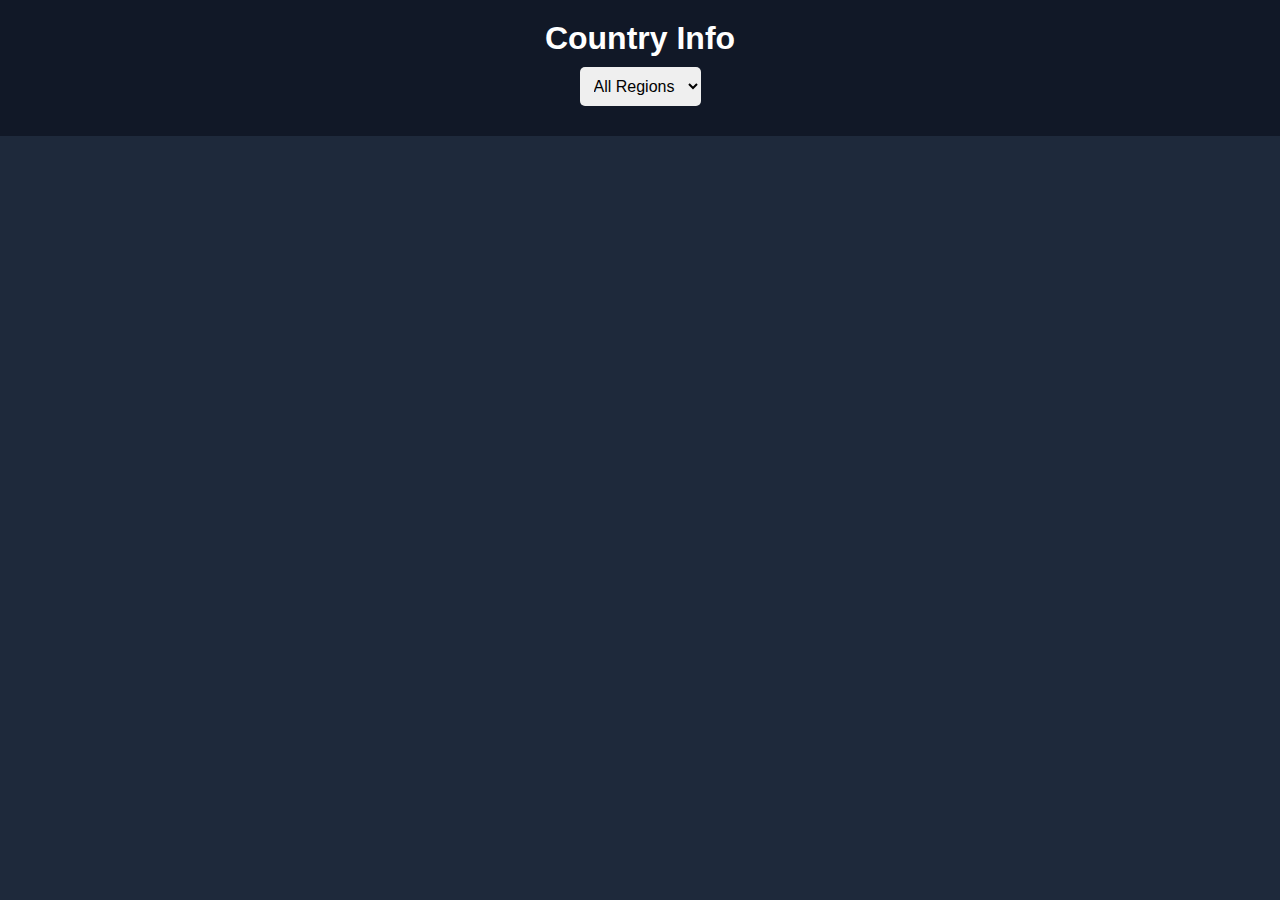
<file: index.html>
<!DOCTYPE html>
<html lang="en">
<head>
    <meta charset="UTF-8">
    <meta name="viewport" content="width=device-width, initial-scale=1.0">
    <title>Countries Info</title>
    <link rel="stylesheet" href="stayle.css">
</head>
<body>
 
    <header>
        <h1>Country Info</h1>
        <select id="region-filter">
            <option value="all">All Regions</option>
            <option value="Africa">Africa</option>
            <option value="Americas">Americas</option>
            <option value="Asia">Asia</option>
            <option value="Europe">Europe</option>
            <option value="Oceania">Oceania</option>
        </select>
    </header>
    
    <main id="countries-container">

    </main>
    

    <script src="script.js"></script>
</body>
</html>
</file>
<file: stayle.css>
main {
    display: grid;
    grid-template-columns: repeat(auto-fit, minmax(200px, 1fr));
    gap: 20px;
    padding: 20px;
}

.country-card {
    background-color: #374151;
    padding: 10px;
    border-radius: 10px;
    cursor: pointer;
    display: flex;
    flex-direction: column;
    align-items: center;
    justify-content: space-between;
    transition: transform 0.2s ease-in-out;
}

.country-card:hover {
    transform: scale(1.05);
}

.country-card img {
    width: 100%;
    height: 120px;
    object-fit: cover;
    border-radius: 5px;
}

h3, p {
    margin: 10px 0;
}
body {
    font-family: Arial, sans-serif;
    background-color: #1e293b;
    color: white;
    text-align: center;
    margin: 0;
    padding: 0;
}

header {
    padding: 20px;
    background-color: #111827;
}

h1 {
    margin: 0;
}

input, select {
    padding: 10px;
    margin: 10px;
    border-radius: 5px;
    border: none;
    font-size: 16px;
}

main {
    display: flex;
    flex-wrap: wrap;
    justify-content: center;
    padding: 20px;
}

.country-card {
    background-color: #374151;
    width: 200px;
    margin: 10px;
    padding: 10px;
    border-radius: 10px;
    cursor: pointer;
}

.country-card img {
    width: 100%;
    height: 120px;
    object-fit: cover;
    border-radius: 5px;
}

button {
    background-color: #3b82f6;
    color: white;
    padding: 10px;
    border: none;
    border-radius: 5px;
    cursor: pointer;
}

button:hover {
    background-color: #2563eb;
}

#country-details {
    padding: 20px;
}
</file>
